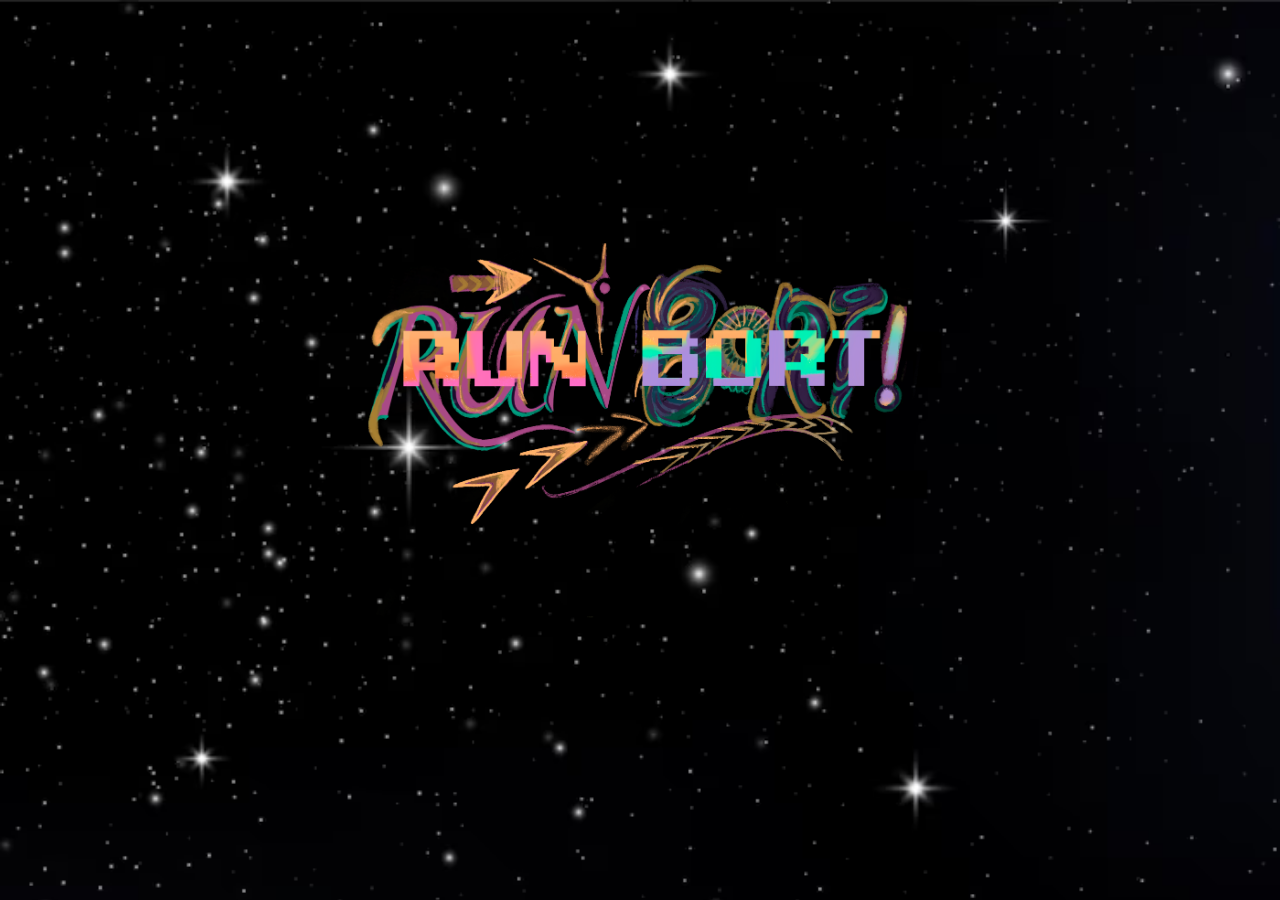
<file: index.html>
<!DOCTYPE html>
<html lang="en">
    <head>
        <meta charset="utf-8">
        <meta name="viewport" content="width=device-width. initial scale = 1.0">
        <title>bortacular</title>
        <link href="bortride.css" rel="stylesheet">
    </head>
<!--start game button-->
    <div1>
       <a href="game bort/game.html"><img src="runbortimage.png"></a>
    </div1>

<div2>
    
</div2>

</html>
</file>
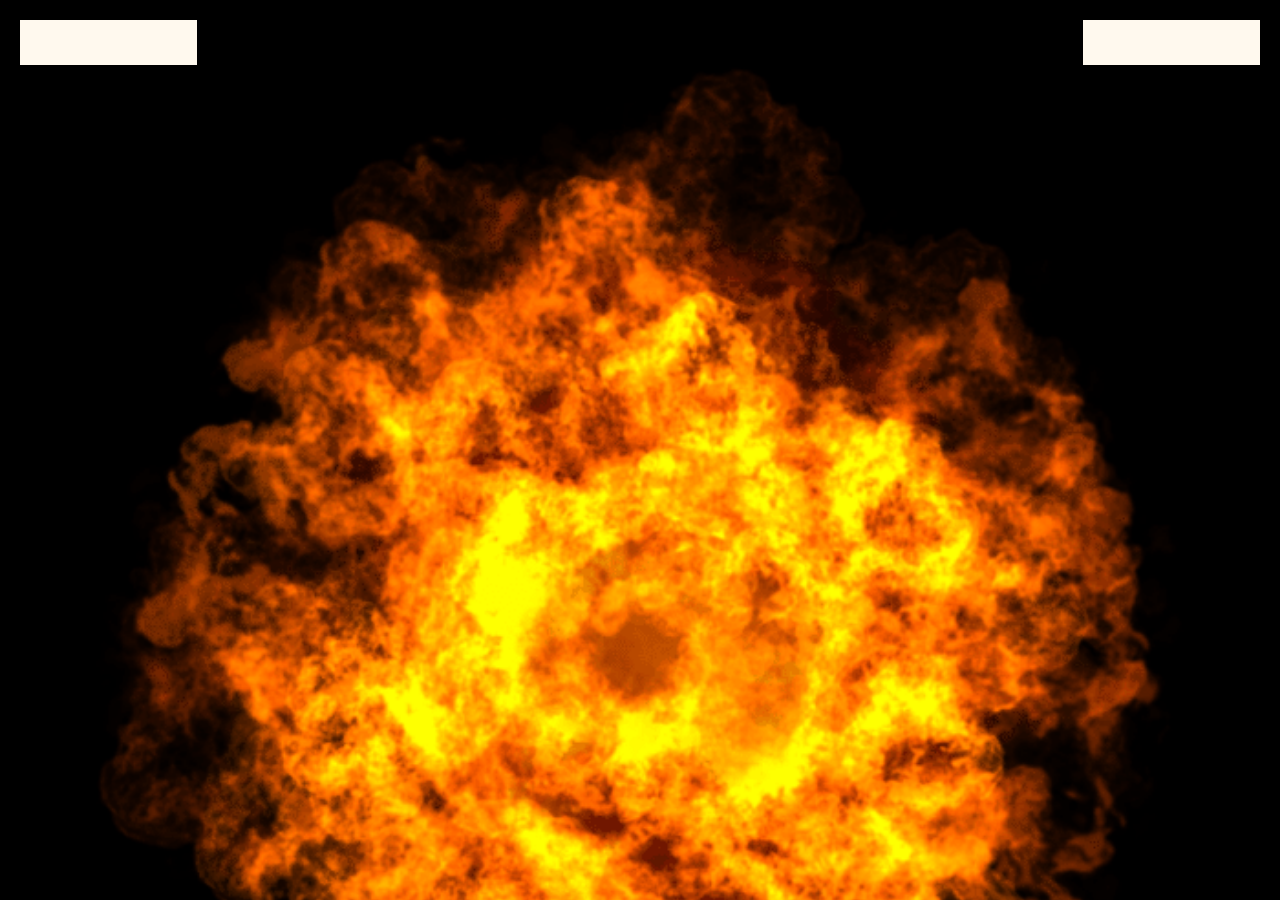
<file: placeholder.html>
<!DOCTYPE html>
<html lang="en">
    <head>
        <meta charset="utf-8">
        <meta name="viewport" content="width=device-width. initial scale = 1.0">
        <title>placeholdergame</title>
        <link href="placeholder.css" rel="stylesheet">
    </head>
    <body>
        <!--Reset Button-->
    <div1>
        <a href="placeholder.html"><img src="white button.png"></a>
    </div1>
        <!--Back Button-->
    <div2>
        <a href="bortride.html"><img src="white button.png" alt="back button"></a>
    </div2>
    </body>
</file>
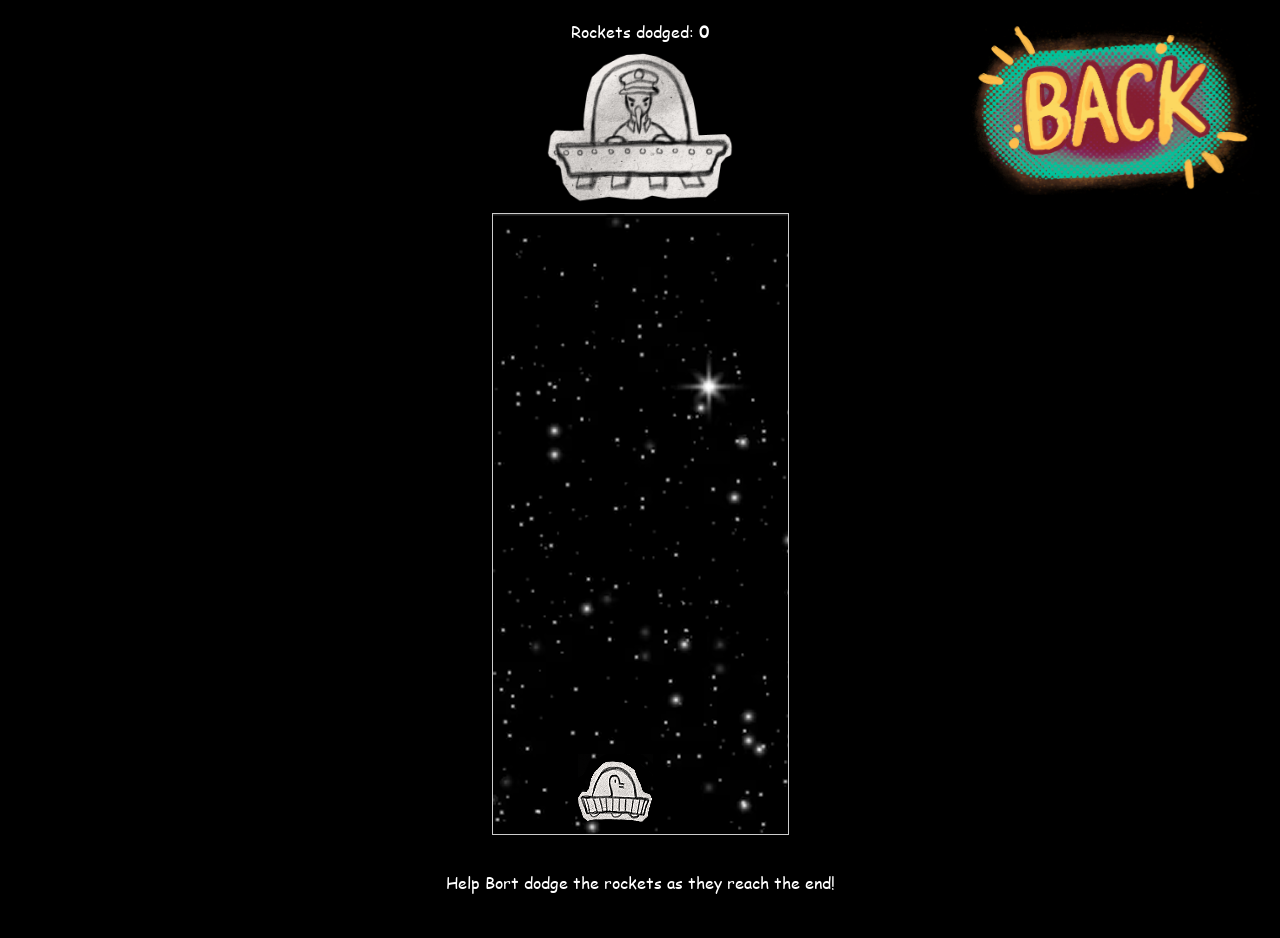
<file: game bort/game.html>
<!DOCTYPE html>
<html lang="en">
<head>
    <meta charset="UTF-8">
    <meta http-equiv="X-UA-Compatible" content="IE=edge">
    <meta name="viewport" content="width=device-width, initial-scale=1.0">
    <title>Great Bort Escape</title>
    <link rel="stylesheet" href="src/main.css">
    <script src="src/main.js" defer></script>
</head>

<body>
    <div class="header" style="text-align:center">
        Rockets dodged: <strong class="score">0</strong>
    </div>
    <div style="text-align:center">
        <img src="kiwicop.png" style ="width: 200px;">
        </div>
    <div style="text-align:center">
    
        <div class="grid">
            <div class="cell"></div>
            <div class="cell"></div>
            <div class="cell"></div>
            <div class="cell"></div>
            <div class="cell"></div>
            <div class="cell"></div>
            <div class="cell"></div>
            <div class="cell"></div>
            <div class="cell"></div>
            <div class="cell"></div>
            <div class="cell"></div>
            <div class="cell"></div>
            <div class="cell"></div>
            <div class="cell"></div>
            <div class="cell"></div>
            <div class="cell"></div>
            <div class="cell"></div>
            <div class="cell"></div>
            <div class="cell"></div>
            <div class="cell"></div>
            <div class="cell"></div>
            <div class="cell"></div>
            <div class="cell"></div>
            <div class="cell"></div>
            <div class="cell"></div>
            <div class="cell"></div>
            <div class="cell"></div>
            <div class="cell"></div>
            <div class="cell"></div>
            <div class="cell"></div>
            <div class="cell"></div>
            <div class="cell"></div>
            <div class="cell"></div>
            <div class="cell"></div>
            <div class="cell"></div>
            <div class="cell"></div>
        </div>
    
    <div class = "prompt">
        <p style = "color:#ffff;">Help Bort dodge the rockets as they reach the end!</p>
    </div>
</div>
<!--back button-->
<div1>
<!--<a href="./all/bortride.html"><img src="src/backbuttonimage.jpeg"></a>-->
<img src="src/backbuttonimage.jpeg" onclick="history.back()" style="cursor:pointer;"
</div1>
</body>
</html>
</file>
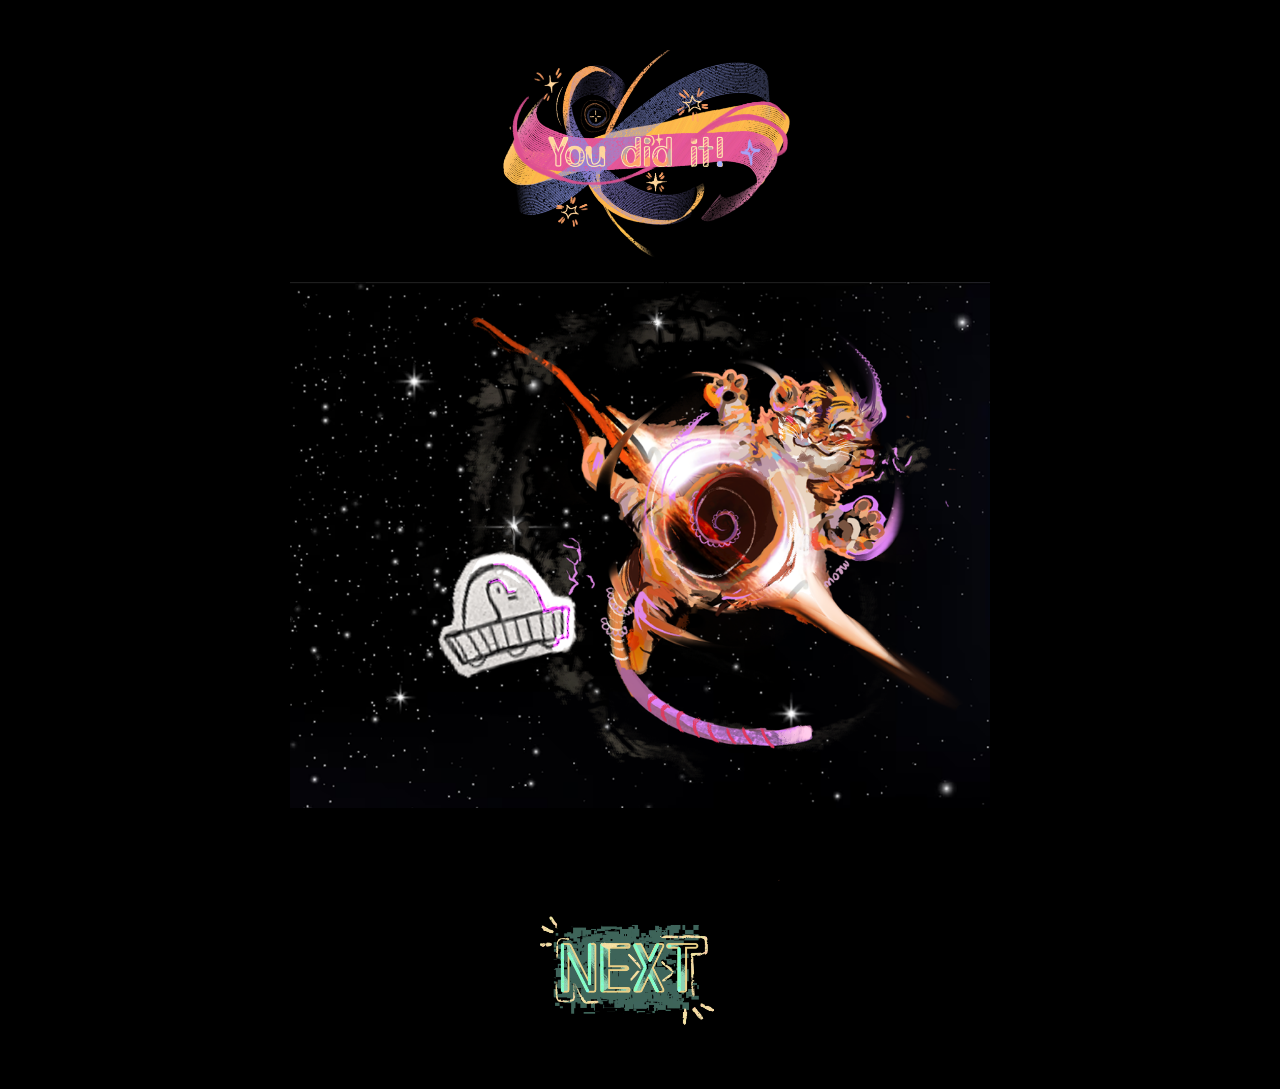
<file: game bort/next.html>
<!DOCTYPE html>
<html lang="en">
<head>
    <meta charset="UTF-8">
    <meta http-equiv="X-UA-Compatible" content="IE=edge">
    <meta name="viewport" content="width=device-width, initial-scale=1.0">
    <title>Avoider Game with JavaScript</title>
    <link rel="stylesheet" href="src/main.css">
    <link rel="home" href="index.html">
    <script src="src/main.js" defer></script>
    
</head>
<body>
    <div style="text-align:center; margin-top: 50px">
        <img src="youdidit.png" style="width: 300px" >
    </div>
    
    <div class="header" style="text-align:center">
        <img src = "win.png" style="width: 700px">
    </div>
</div>
 <div style="text-align:center; margin-top: 50px">
        <a href="https://vivslair.github.io/bortisacriminal/"> <img src="nextbutton.png" style="width: 300px" ></a>
    </div>
    
</body>
</html>
</file>
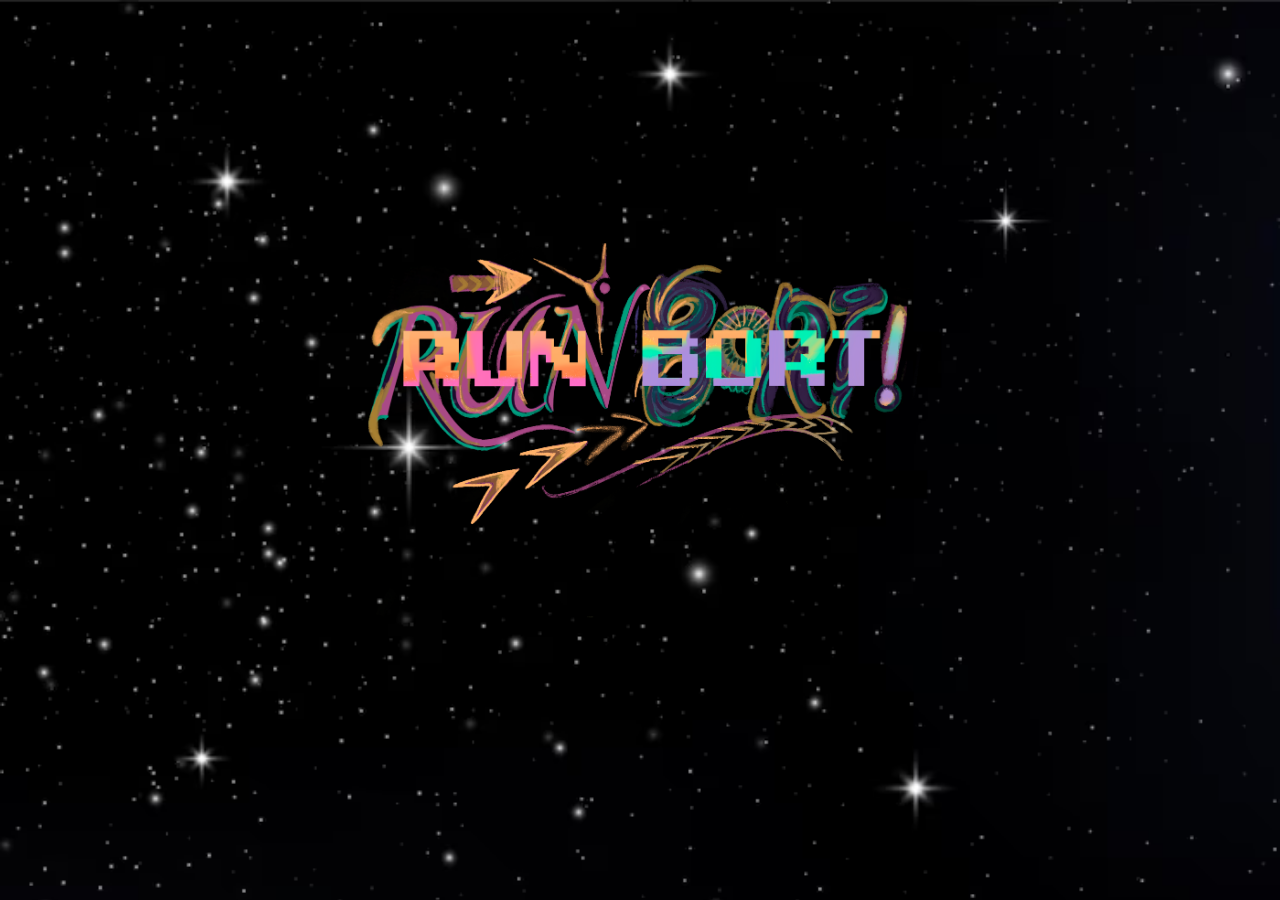
<file: game bort/all/bortride.html>
<!DOCTYPE html>
<html lang="en">
    <head>
        <meta charset="utf-8">
        <meta name="viewport" content="width=device-width. initial scale = 1.0">
        <title>bortacular</title>
        <link href="bortride.css" rel="stylesheet">
    </head>
<!--start game button-->
    <div1>
       <a href="game bort/game.html"><img src="runbortimage.png"></a>
    </div1>
</html>
</file>
<file: bortride.css>
@font-face {
    font-family: "menufont";
    src: url(comic.ttf);
}

body{
    background-image: url(night.avif);
    background-size: cover;
}

div1{
    position: absolute;
    top: 50%;
    left: 50%;
    transform: translate(-50%,-50%);
    font-size: 5vw;
    font-family: "menufont";
}

img{
    width: 600px;
    height: auto;
}

div2{
    position: fixed;
    top: 20px;
    right: 20px;
}
</file>
<file: placeholder.css>
body{
    background-color: black;
    background-image: url(fire.png);
    background-size: cover;
}

div1{
    position: fixed;
    top: 20px;
    left: 20px;
}

div2{
    position: fixed;
    top: 20px;
    right: 20px;
}
</file>
<file: game bort/src/main.css>
@font-face {
    font-family: "sans";
    src: url(comic.ttf);
}

body {
    background: #000000;
}

.header {
    padding-bottom: 5px;
    margin-top: 20px;
    color: #ffffff;
    font-family: "sans";
}

.grid {
    display: inline-grid;
    grid-template-columns: repeat(4, 60px);
    padding: 20px;
    gap: 5px;
    border: 1px solid #ccc;
    background-image:url(night.png);
    background: size cover;
}

.cell {
    height: 60px;
}

.enemy {
    width: 100%;
    height: 100%;
}

.player {
    width: 125%;
    height: 125%;
}
.enemy {
    background-image:url(rocket1.png);
    background: size cover;
}

.player {
    background-image:url(bort1.png);
    background: size cover;
}

.prompt {
    padding: 20px;
    color: #ffffff;
    font-family: "sans";
}

div1{
    position: fixed;
    top: 20px;
    right: 20px;
    img{
        width: 300px;
        height: auto;
    }
}
</file>
<file: game bort/all/bortride.css>
@font-face {
    font-family: "menufont";
    src: url(comic.ttf);
}

body{
    background-image: url(night.avif);
    background-size: cover;
}

div1{
    position: absolute;
    top: 50%;
    left: 50%;
    transform: translate(-50%,-50%);
    font-size: 5vw;
    font-family: "menufont";
}

img{
    width: 600px;
    height: auto;
}

div2{
    position: fixed;
    top: 20px;
    right: 20px;
}
</file>
